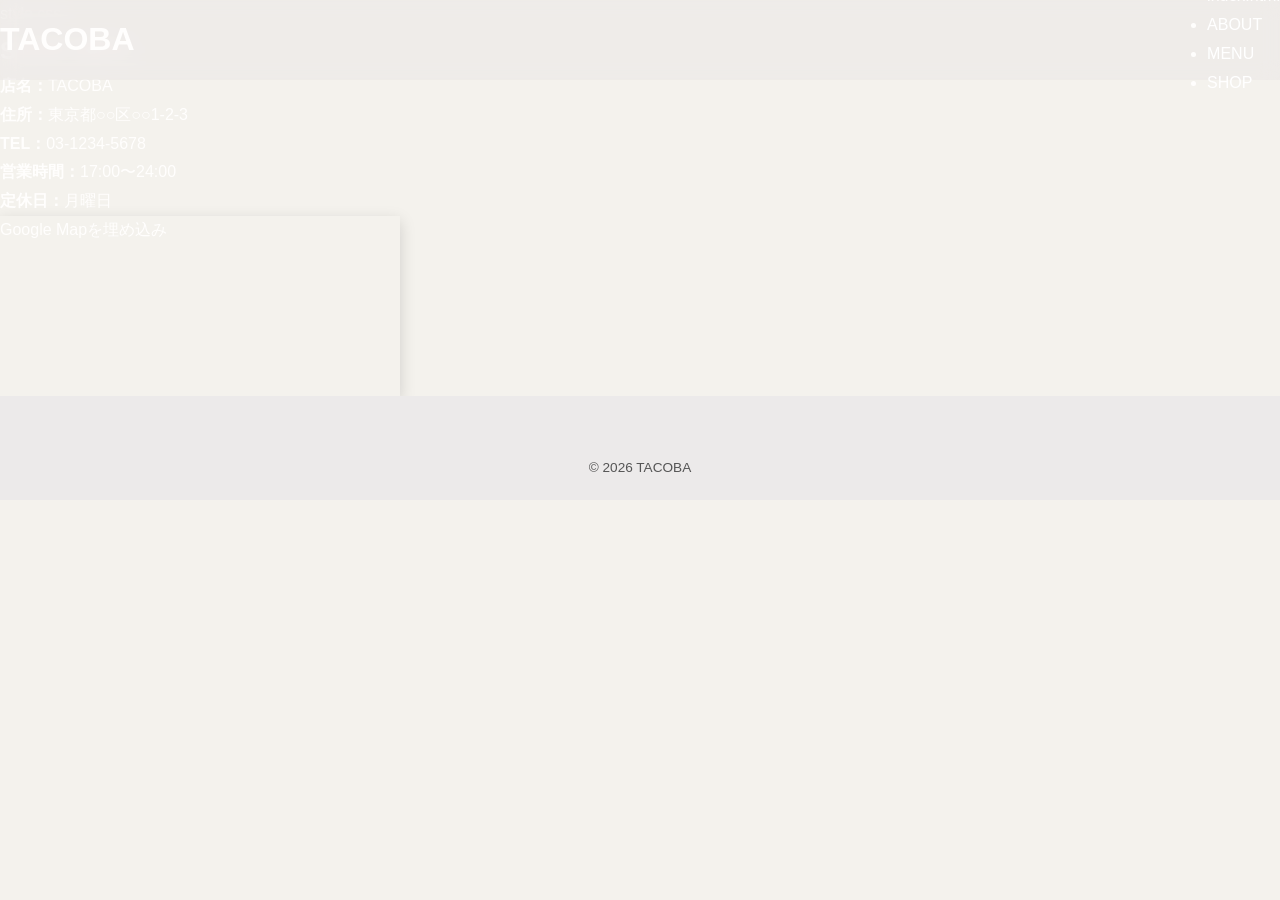
<file: shop.html>
<!DOCTYPE html>
<html lang="ja">
<head>
    <meta charset="UTF-8">
    <meta name="viewport" content="width=device-width, initial-scale=1.0">
    <link rel="stylesheet" href="style.css">

    <title>SHOP | TACOBA</title>
    style.css
</head>
<body>

<header>
    <div class="container">
        <h1 class="logo">TACOBA</h1>

        <nav>
            <ul>
                <li>index.html</li>
                <li><a href="about.html">ABOUT</a></li>
                <li><a href="menu.html">MENU</a></li>
                <li><a href="shop.html">SHOP</a></li>
            </ul>
        </nav>
    </div>
</header>

<section class="page">
    <div class="container">
        <h2>SHOP INFO</h2>

        <p><strong>店名：</strong>TACOBA</p>
        <p><strong>住所：</strong>東京都○○区○○1-2-3</p>
        <p><strong>TEL：</strong>03-1234-5678</p>
        <p><strong>営業時間：</strong>17:00〜24:00</p>
        <p><strong>定休日：</strong>月曜日</p>

        <div class="map">
            Google Mapを埋め込み
        </div>

    </div>
</section>

<footer>
    <p>© 2026 TACOBA</p>
</footer>

</body>
</html>
</file>
<file: style.css>
/* ========================================
   RESET
======================================== */

* {
    margin: 0;
    padding: 0;
    box-sizing: border-box;
}

html {
    scroll-behavior: smooth;
}

html,
body {
    width: 100%;
    max-width: 100%;
    overflow-x: hidden;
}

body {
    font-family: "Yu Gothic", sans-serif;
    background: #ebe8dd86;
    color: #fffefd;
    line-height: 1.8;
}

a {
    text-decoration: none;
    color: white;
}

.container {
    width: 100%;
    max-width: none;
    margin: 0;
}



/* ========================================
   HEADER
======================================== */

header {
    position: fixed;
    top: 0;
    left: 0;

    width: 100%;
    height: 80px;

    background: rgba(233, 229, 229, 0.452);
    backdrop-filter: blur(10px);

    z-index: 1000;
}

header .container {
    height: 100%;

    display: flex;
    justify-content: space-between;
    align-items: center;
}

.logo {
    margin-right: auto;
}

.logo img {
    display: block;
}


/* ========================================
   NAVIGATION
======================================== */

#nav {
    display: flex;
    align-items: center;
    gap: 30px;
}

#nav a {
    position: relative;

    color: #111;
    font-size: 1.1rem;
    letter-spacing: 3px;

    transition: 0.3s;
}

#nav a::after {
    content: "";

    position: absolute;
    left: 0;
    bottom: -8px;

    width: 0;
    height: 2px;

    background: #ff8c00;

    transition: 0.3s;
}

#nav a:hover {
    color: #ff8c00;
}

#nav a:hover::after {
    width: 100%;
}


/* ========================================
   HAMBURGER / OVERLAY
======================================== */

.hamburger {
    display: none;
}

#overlay {
    position: fixed;
    inset: 0;

    background: rgba(0, 0, 0, 0.5);

    opacity: 0;
    visibility: hidden;

    transition: 0.3s;

    z-index: 999;
}

#overlay.active {
    opacity: 1;
    visibility: visible;
}


/* ========================================
   HERO
======================================== */

.hero {
    position: relative;

    width: 100%;
    height: 100vh;

    overflow: hidden;
}

.hero-video {
    position: absolute;
    inset: 0;

    width: 100%;
    height: 100%;

    object-fit: cover;

    z-index: 0;
}

.hero::before {
    content: "";

    position: absolute;
    inset: 0;

    background: rgba(0, 0, 0, 0.2);

    z-index: 1;
}

.hero-inner {
    position: absolute;

    top: 50%;
    left: 50%;

    transform: translate(-50%, -50%);

    width: 90%;

    text-align: center;

    z-index: 2;
}

.hero h1 {
    font-size: 4rem;
}

.hero p {
    font-size: 1.5rem;

    margin-bottom: 40px;

    display: flex;
    flex-direction: column;
    align-items: center;
    justify-content: center;
}

.sns-arrow {
    font-size: 40px;
    margin-top: 100px;
}

.instagram,
.x,
.youtube {
    font-size: 40px;
}


/* ========================================
   BUTTON
======================================== */

.btn {
    display: inline-block;

    background: #ff8c00;

    padding: 14px 30px;

    border-radius: 30px;

    margin-top: 50px;

    transition: 0.3s;

    animation: float 2.5s ease-in-out infinite;
}

.btn:hover {
    background: #ff6500;

    transform: scale(1.08);
}

@keyframes float {

    0% {
        transform: translateY(0);
    }

    50% {
        transform: translateY(-10px);
    }

    100% {
        transform: translateY(0);
    }

}


/* ========================================
   SECTION
======================================== */

.about,
.menu,
.gallery,
.shop {
    text-align: left;

    padding: 80px 0;
}


/* ========================================
   SECTION TITLE
======================================== */

.about h2,
.menu h2,
.gallery h2,
.shop h2 {
    position: relative;

    width: 30%;

    font-size: 2.8rem;

    color: #ffffff;

    border-bottom: 1px solid #ffffff;

    z-index: 1;
}

.about h2::before {
    content: "ABOUT";
}

.menu h2::before {
    content: "MENU";
}

.gallery h2::before {
    content: "NEWS";
}

.shop h2::before {
    content: "RESERVE";
}

.about h2::before,
.menu h2::before,
.gallery h2::before,
.shop h2::before {

    position: absolute;

    left: 0;
    top: -35px;

    font-size: 5rem;
    font-weight: 700;

    color: rgba(0, 0, 0, 0.2);

    letter-spacing: 8px;

    z-index: -1;

    white-space: nowrap;
}


/* ========================================
   ABOUT
======================================== */

.about > .container > p {
    margin-top: 100px;
}

.about {
    position: relative;

    background-image: url(images/グレー.jpg);
    background-size: cover;
    background-position: center;
    background-repeat: no-repeat;
}

.about::before {
    content: "";

    position: absolute;
    inset: 0;

    background: rgba(255, 255, 255, 0.4);

    z-index: 0;

    pointer-events: none;
}

.about .container {
    position: relative;
    z-index: 1;
}


.about-image {
    position: relative;

    overflow: hidden;

    max-width: 800px;
    height: 750px;

    margin: 40px auto;

    border-radius: 50%;
}

.about-image img {
    display: block;

    width: 100%;
    height: 100%;

    object-fit: cover;

    filter: brightness(55%);

    animation: kenburns 12s ease-in-out infinite alternate;
}

.about-text {
    position: absolute;
    inset: 0;

    display: flex;

    justify-content: center;
    align-items: center;

    padding: 40px;

    text-align: center;

    color: white;
}

.about-text p {
    font-size: 1.5rem;

    line-height: 2.2;

    letter-spacing: 2px;

    text-shadow: 0 3px 15px rgba(0, 0, 0, 0.9);
}

.about-text strong {
    color: #fdfdfc;

    padding: 20px;
}

@keyframes kenburns {

    from {
        transform: scale(1);
    }

    to {
        transform: scale(1.1);
    }

}


/* ========================================
   MENU CARD
======================================== */

.menu {
    background-image: url(images/黄色白.jpg);

    background-size: cover;
    background-position: center;
    background-repeat: no-repeat;
}

.menu p,
.menu h3 {
    color: black;

    margin-top: 50px;
}

.gallery-grid {
    display: grid;

    grid-template-columns: repeat(3, 1fr);

    gap: 30px;

    width: 100%;

    margin-top: 50px;
}


/* ========================================
   FOOD PHOTO SLIDER
======================================== */

.food-slider {
    width: 100%;
    overflow: hidden;

    margin-top: 70px;
    padding: 20px 0;
}

.food-slider-track {
    display: flex;
    width: max-content;

    gap: 25px;

    animation: foodSlide 25s linear infinite;
}

.food-slider-track img {
    flex-shrink: 0;

    width: 280px;
    height: 200px;

    object-fit: cover;

    border-radius: 15px;

    box-shadow:
        0 8px 20px rgba(0, 0, 0, 0.2);

    transition: transform 0.3s ease;
}

.food-slider-track img:hover {
    transform: scale(1.05);
}


/* 左 → 右へ流す */

@keyframes foodSlide {

    from {
        transform: translateX(-50%);
    }

    to {
        transform: translateX(0);
    }

}

/* ========================================
   FOOD MENU
======================================== */

h3 {
    color: #ec8d0f;

    margin: 30px;
}

.menu-list {
    max-width: 850px;

    margin: 0 auto;

    padding: 45px 40px;

    background: linear-gradient(
        145deg,
        #5a3926,
        #7c501a
    );

    border-radius: 25px;

    box-shadow:
        0 15px 40px rgba(0, 0, 0, 0.18),
        inset 0 1px 0 rgba(255, 255, 255, 0.12);
}

.menu-list h3 {
    position: relative;

    color: #ffb347;

    text-align: center;

    font-size: 1.8rem;

    letter-spacing: 6px;

    margin: 10px 0 30px;

    text-shadow: 0 2px 10px rgba(255, 140, 0, 0.4);
}

.menu-list h3::before,
.menu-list h3::after {
    content: "";

    display: inline-block;

    width: 45px;
    height: 1px;

    background: #ffb347;

    vertical-align: middle;

    margin: 0 15px;

    opacity: 0.7;
}

.menu-item {
    position: relative;

    display: flex;

    justify-content: space-between;
    align-items: center;

    padding: 22px 25px;

    margin: 14px 0;

    border: 1px solid rgba(255, 255, 255, 0.18);

    border-radius: 15px;

    background: linear-gradient(
        135deg,
        rgba(255, 255, 255, 0.10),
        rgba(255, 255, 255, 0.03)
    );

    box-shadow:
        0 6px 18px rgba(0, 0, 0, 0.15),
        inset 0 1px 0 rgba(255, 255, 255, 0.08);

    overflow: hidden;
}

.menu-item span:first-child {
    padding-left: 50px;

    color: #f1a500;

    font-size: 1.15rem;

    font-weight: bold;

    letter-spacing: 1.5px;
}

.menu-item span:last-child {
    padding-right: 50px;

    color: #ec8d0f;

    font-size: 1.25rem;

    font-weight: bold;

    letter-spacing: 1px;

    text-shadow:
        0 2px 8px rgba(255, 251, 251, 0.3);
}
.menu-card {
    position: relative;
    overflow: hidden;
}

.menu-card img {
    width: 100%;
    display: block;
    transition: opacity 0.3s ease, transform 0.3s ease;
}

/* ホバーしたとき */
.menu-card:hover img {
    opacity: 0.8;
    transform: scale(1.03);
}

.menu-card a {
    position: absolute;
    top: 50%;
    left: 50%;
    transform: translate(-50%, -50%);

    padding: 12px 25px;

    color: #fff;
    font-family: "Poppins", "Yu Gothic", sans-serif;
    font-size: 30px;
    font-weight: 700;
    letter-spacing: 4px;

    border: 2px solid rgba(255, 255, 255, 0.8);
    border-radius: 5px;

    background: rgba(0, 0, 0, 0.25);

    text-shadow: 0 2px 5px rgba(0, 0, 0, 0.8);

    z-index: 2;

    transition: 0.3s ease;
}

.menu-card a:hover {
    background: rgba(255, 140, 0, 0.8);
    border-color: #fff;
    transform: translate(-50%, -50%) scale(1.05);
}



/* ========================================
   NEWS
======================================== */

.gallery {
    background-image: url(images/グレー茶線.png);
    background-size: cover;
    background-position: center;
    background-repeat: no-repeat;
}


.news-list {
    max-width: 900px;

    margin: 50px auto;

    font-size: 1.5rem;
}


.news-item {
    display: grid;

    grid-template-columns: 160px 1fr;

    gap: 30px;

    padding: 20px 10px;

    border-bottom: 1px solid #ddd;

    color: #111;

    text-align: left;
    display: flex;
    align-items: center;
    text-decoration: none;
    color: inherit;
    cursor: pointer;
    transition: 0.3s ease;
}

.news-item time {
    color: #fafafa;
    width: 100px;
    font-weight: bold;
}

.news-item span {
    color: #faf8f8;
    font-weight: 600;
}
.new-badge {
display: inline-block;
background: #e60012;
color: #fff;
font-size: 11px;
font-weight: 700;
letter-spacing: 1px;
padding: 4px 8px;
border-radius: 20px;
margin-bottom: 6px;
box-shadow: 0 3px 8px rgba(230, 0, 18, 0.25);
animation: new-badge-pop 1.8s ease-in-out infinite;
}

/* NEW! ふわっと動く */
@keyframes new-badge-pop {
0%, 100% {
transform: scale(1);
}

50% {
    transform: scale(1.08);
}


}

/* ホバー時 */
.news-item:hover {
    background-color: #e0852f2c;
    transform: translateX(5px);
}

/* =========================
   NEWS DETAIL
========================= */

.news-detail {
    padding: 140px 0 100px;
    background: #fff;
    min-height: 70vh;
}

.news-detail .container {
    max-width: 900px;
    margin: 0 auto;
}

.news-detail-date {
    color: #e85d04;
    font-size: 16px;
    font-weight: 600;
    letter-spacing: 2px;
    margin-bottom: 15px;
}

.news-detail h1 {
    font-size: 42px;
    line-height: 1.5;
    margin-bottom: 50px;
    color: #333;
}

.news-detail-image {
    width: 100%;
    margin-bottom: 50px;
}

.news-detail-image img {
    width: 100%;
    display: block;
    border-radius: 10px;
}

.news-detail-text {
    font-size: 20px;
    line-height: 2.2;
    color: #444;
}

.news-detail-text p {
    margin-bottom: 25px;
}

.news-detail-text strong {
    color: #e85d04;
}

.news-detail-text .special {
    display: inline-block;
    font-size: 28px;
    color: #e85d04;
    margin: 10px 0;
}

.news-back {
    display: inline-block;
    margin-top: 50px;
    padding: 14px 30px;
    color: #fff;
    background: #e85d04;
    text-decoration: none;
    border-radius: 30px;
    transition: 0.3s ease;
}

.news-back:hover {
    background: #c94d00;
    transform: translateX(-5px);
}


/* =========================
   NEWS DETAIL MOBILE
========================= */

@media (max-width: 768px) {

    .news-detail {
        padding: 110px 20px 70px;
    }

    .news-detail h1 {
        font-size: 28px;
        line-height: 1.5;
        margin-bottom: 30px;
    }

    .news-detail-image {
        margin-bottom: 30px;
    }

    .news-detail-text {
        font-size: 15px;
        line-height: 2;
    }

    .news-detail-text .special {
        font-size: 23px;
    }

}


/* ========================================
   RESERVE
======================================== */

#prese {
    color: #ffffff;

    margin-top: 20px;

    font-size: 1.5rem;

    text-align: center;
}


/* ========================================
   RESERVE IMAGE + BUTTON
======================================== */

#shop {
    background-image: url(images/きらきら.jpg);

    background-size: cover;
    background-position: center;
    background-repeat: no-repeat;

    position: relative;

    overflow: hidden;
}

#shop::before {
    content: "";

    position: absolute;
    inset: 0;

    background: rgba(0, 0, 0, 0.25);

    z-index: 1;

    pointer-events: none;
}

.reserve-image {
    position: relative;

    width: 100%;
    max-width: 900px;

    margin: 30px auto;

    overflow: hidden;
}

.reserve-image img {
    display: block;

    width: 100%;
    height: auto;

    margin: 0;

    object-fit: cover;

    animation: floating 5s ease-in-out infinite;
}

@keyframes floating {

    0% {
        transform: translate(0, 0) rotate(0deg);
    }

    50% {
        transform: translate(8px, -12px) rotate(1deg);
    }

    100% {
        transform: translate(0, 0) rotate(0deg);
    }

}

.reserve-image .btn {
    position: absolute;

    top: 50%;
    left: 50%;

    transform: translate(-50%, -50%);

    margin: 0;

    padding: 15px 40px;

    background: rgba(233, 140, 20);

    color: #fff;

    border: 1px solid #fff;

    border-radius: 30px;

    font-size: 18px;

    letter-spacing: 2px;

    animation: none;

    transition:
        background 0.3s,
        color 0.3s,
        transform 0.3s;
}

.reserve-image .btn:hover {
    background: #fff;

    color: #e98c14;

    transform: translate(-50%, -50%) scale(1.08);
}


/* ========================================
   RESERVE PAGE
======================================== */

.reserve-page {
    width: 90%;

    max-width: 700px;

    margin: 150px auto 100px;

    text-align: center;

    color: #111;

    font-size: 1.3rem;
}

.reserve-page .page-title h1 {
    color: #ff8c00;

    font-size: 2.8rem;

    letter-spacing: 5px;

    border-bottom: 1px solid #ff8c00;

    padding-bottom: 10px;
}

.reserve-sub {
    margin: 30px 0;

    color: #0c0c0c;

    font-size: 1.8rem;

    font-weight: bold;
}


/* ========================================
   予約フォーム
======================================== */

.reserve-form {
    display: flex;

    flex-direction: column;

    gap: 15px;

    width: 100%;

    max-width: 650px;

    margin: 0 auto;
}

.reserve-form input,
.reserve-form textarea {
    width: 100%;

    padding: 16px 18px;

    border: 1px solid #ddd;

    border-radius: 8px;

    background: #fff;

    color: #333;

    font-size: 1.5rem;

    outline: none;

    transition: 0.3s;
}

.reserve-form input:focus,
.reserve-form textarea:focus {
    border-color: #ff8c00;

    box-shadow:
        0 0 5px rgba(255, 140, 0, 0.2);
}

.reserve-form input::placeholder,
.reserve-form textarea::placeholder {
    font-size: 1.1rem;
}

.reserve-form button {
    width: 160px;

    margin: 5px auto 0;

    padding: 14px 30px;

    border: none;

    border-radius: 30px;

    background: #ff8c00;

    color: white;

    font-size: 1.5rem;

    cursor: pointer;

    transition: 0.3s;
}

.reserve-form button:hover {
    background: #fafafa;
    color: #e98c14;

    transform: scale(1.05);
}

.reserve-sub {
    position: relative;

    display: inline-block;

    padding-bottom: 12px;
}

.arrow {
    display: inline-block;
    margin-left: 8px;
    animation: arrowBounce 1s ease-in-out infinite;
}

@keyframes arrowBounce {
    0%, 100% {
        transform: translateY(0);
    }

    50% {
        transform: translateY(8px);
    }
}


/* ========================================
   RESERVE PAGE BACKGROUND
======================================== */

body.reserve-page-bg {
    position: relative;

    background-image: url(images/コンクリハート.jpg);

    background-size: cover;

    background-position: center;

    background-repeat: no-repeat;

    background-attachment: fixed;
}

body.reserve-page-bg::before {
    content: "";

    position: fixed;

    inset: 0;

    background: rgba(255, 255, 255, 0.35);

    z-index: -1;
}


/* ========================================
   BREADCRUMB
======================================== */

.breadcrumb {
    width: 90%;

    max-width: 1200px;

    margin: 100px auto 30px;

    font-size: 1.8rem;

    color: #fffcfc;
}

.breadcrumb a {
    color: #666;

    transition: color 0.3s;
}

.breadcrumb a:hover {
    color: #d9a441;
}

.breadcrumb span {
    margin: 0 8px;
}


/* ========================================
   ★ RESERVE タイピング
======================================== */

.breadcrumb .current {
    display: inline-block;

    color: #f7f7f7;

    font-weight: bold;

    font-size: 1.8rem;

    white-space: nowrap;

    overflow: hidden;

    vertical-align: middle;

    /* 最初は文字を見せない */
    max-width: 0;

    /* カーソル */
    border-right: 2px solid #d9a441;

    /*
       max-widthを広げることで
       RESERVE全部を表示
    */
    animation:
        reserveBreadcrumbShow 2s ease-out forwards,
        reserveBreadcrumbCursor 0.7s step-end infinite;
}


/* RESERVEを表示 */

@keyframes reserveBreadcrumbShow {

    from {
        max-width: 0;
    }

    to {
        max-width: 200px;
    }

}


/* カーソル点滅 */

@keyframes reserveBreadcrumbCursor {

    50% {
        border-color: transparent;
    }

}


/* ========================================
   PAGE TITLE
======================================== */

.page-title {
    padding-top: 10px;

    text-align: center;

    color: #d9a441;
}


/* ========================================
   GALLERY IMAGE
======================================== */

.gallery-grid img {
    width: 100%;

    height: 300px;

    object-fit: cover;

    box-shadow:
        0 5px 15px rgba(0, 0, 0, 0.2);

    transition: 0.3s;
}

.gallery-grid img:hover {
    transform: translateY(-10px);
}


/* ========================================
   LIGHTBOX
======================================== */

#lightbox {
    position: fixed;

    inset: 0;

    display: none;

    justify-content: center;
    align-items: center;

    background: rgba(0, 0, 0, 0.9);

    z-index: 9999;
}

#lightbox img {
    width: 80%;

    max-width: 800px;
}

#close {
    position: absolute;

    top: 30px;
    right: 40px;

    color: white;

    font-size: 40px;

    cursor: pointer;
}


/* ========================================
   FOOTER
======================================== */

footer {
    background: #eceaea;

    text-align: center;

    color: #050505;

    padding: 40px 0 20px;

    font-size: 25px;
}

#yoko {
    width: 90%;

    max-width: 1000px;

    margin: 0 auto 30px;

    display: flex;

    justify-content: space-between;
    align-items: center;

    gap: 60px;
}

.footer-info {
    flex: 1;

    display: flex;

    justify-content: center;
    align-items: center;

    gap: 30px;

    text-align: center;
}

.footer-info img {
    width: 180px;

    height: auto;
}

#add {
    color: #1e1e1e;

    font-size: 90%;

    line-height: 1.8;

    text-align: left;
}

#add span {
    display: block;

    margin-top: 5px;
}

.map {
    flex: 1;

    width: 100%;

    max-width: 400px;

    height: 180px;

    margin: 0;

    overflow: hidden;

    box-shadow:
        0 5px 15px rgba(0, 0, 0, 0.15);
}

.map iframe {
    width: 100%;
    height: 100%;

    border: 0;
}

footer > p {
    margin-top: 20px;

    font-size: 0.85rem;

    color: #555;
}


/* ========================================
   FIXED PAGE TOP
======================================== */

.fixed-top {
    position: fixed;

    right: 25px;
    bottom: 25px;

    z-index: 900;

    margin: 0;
    padding: 0;

    text-align: center;
}

.back-top {
    display: inline-flex;

    flex-direction: column;

    align-items: center;

    color: #ff8c00;

    font-family: "Poppins", sans-serif;

    font-size: 0.8rem;

    font-weight: 600;

    letter-spacing: 2px;

    transition: 0.4s;
}

.back-top::before {
    content: "↑";

    display: flex;

    justify-content: center;
    align-items: center;

    width: 50px;
    height: 50px;

    margin-bottom: 7px;

    border: 1px solid #ff8c00;

    border-radius: 50%;

    background: rgba(255, 255, 255, 0.9);

    font-size: 1.4rem;

    transition: 0.4s;
}

.back-top:hover {
    color: #ff6500;

    transform: translateY(-5px);
}

.back-top:hover::before {
    background: #ff8c00;

    color: white;

    box-shadow:
        0 0 15px rgba(255, 140, 0, 0.6);
}


/* ========================================
   FADE
======================================== */

.fade {
    opacity: 0;

    transform: translateY(50px);

    transition: 1s;
}

.fade.show {
    opacity: 1;

    transform: translateY(0);
}


/* ========================================
   OPENING MOVIE
======================================== */

#loading {
    position: fixed;

    top: 0;
    left: 0;

    width: 100%;
    height: 100vh;

    overflow: hidden;

    background: #eceaea;

    z-index: 9999;

    transition: 1.2s ease;
}

#loading.fadeout {
    opacity: 0;

    visibility: hidden;

    pointer-events: none;
}

#openingVideo {
    width: 100%;
    height: 100%;

    object-fit: cover;
}

.opening-overlay {
    position: absolute;

    top: 0;
    left: 0;

    width: 100%;
    height: 100%;

    background: linear-gradient(
        rgb(243, 238, 238),
        rgb(149, 150, 147)
    );
}

.opening-content {
    position: absolute;

    top: 50%;
    left: 50%;

    transform: translate(-50%, -50%);

    width: 90%;

    text-align: center;

    color: #fff;
}

.opening-logo {
    letter-spacing: 12px;

    font-weight: 700;

    animation:
        logoFade 2s ease,
        neonGlow 1.5s ease-in-out infinite alternate;
}

.opening-logo img {
    width: 250px;
}

.opening-sub {
    margin-top: 15px;

    font-size: 1.5rem;

    letter-spacing: 6px;

    animation: subFade 3s ease;
}

.opening-story {
    margin-top: 35px;

    display: flex;

    flex-wrap: wrap;

    justify-content: center;

    gap: 15px;

    font-size: 1rem;

    opacity: 0;

    animation:
        storyFade 2s ease 2s forwards;
}

@keyframes logoFade {

    from {
        opacity: 0;

        transform:
            translateY(30px)
            rotate(0deg);
    }

    to {
        opacity: 1;

        transform:
            translateY(0)
            rotate(360deg);
    }

}

@keyframes neonGlow {

    from {
        text-shadow:
            0 0 5px #ff8c00,
            0 0 15px #ff8c00,
            0 0 30px #ff6500;
    }

    to {
        text-shadow:
            0 0 20px #ff8c00,
            0 0 40px #ff6500,
            0 0 80px #ff4500;
    }

}

@keyframes subFade {

    from {
        opacity: 0;
    }

    to {
        opacity: 1;
    }

}

@keyframes storyFade {

    from {
        opacity: 0;

        transform: translateY(20px);
    }

    to {
        opacity: 1;

        transform: translateY(0);
    }

}


/* ========================================
   OTHER
======================================== */

#photo {
    width: 100%;

    max-width: 900px;

    margin: 50px auto 70px;

    text-align: center;
}

.main-photo {
    display: block;

    width: 100%;

    max-width: 9000px;

    height: 600px;

    margin: 0 auto;

    object-fit: cover;

    border: 5px solid #ffffff; /* ← これ！ */

    border-radius: 10px;

    box-shadow:
        0 8px 25px rgba(0, 0, 0, 0.2);
}

.sub-photo {
    display: flex;

    justify-content: center;
    align-items: center;

    gap: 20px;

    margin-top: 25px;
}

.sub-photo img {
    display: block;

    width: 300px;
    height: 200px;

    border: 5px solid #ffffff; /* ← これ！ */

    border-radius: 10px;

    object-fit: cover;

    box-shadow:
        0 5px 15px rgba(0, 0, 0, 0.18);

    transition: 0.3s;
}


.back-btn {
    display: block;

    width: fit-content;

    margin: 0 auto;

    padding: 12px 35px;

    border: 1px solid #d9a441;

    color: #d9a441;

    border-radius: 30px;

    transition: 0.3s;
}

.back-btn:hover {
    background: #d9a441;

    color: #111;
}

#pmoment {
    color: #111;

    text-align: center;

    padding-bottom: 50px;

    font-size: 1.7rem;

    line-height: 2.3;

    letter-spacing: 1px;
}


/* ========================================
   TAKOYAKI PAGE BACKGROUND
======================================== */

body.menu1-page {
    background-image: url(images/白グレー.jpg);

    background-size: cover;

    background-position: center;

    background-repeat: no-repeat;

    background-attachment: fixed;
}

body.menu1-page::before {
    content: "";

    position: fixed;

    inset: 0;

    background: rgba(100,100,100, 0.8);

    z-index: -1;
}
body.menu1-page #photo h3,
body.menu1-page #photo .menu-item span {
    color: #ffffff;
}



/* ========================================
   TAKOYAKI PAGE
======================================== */

.page-title h1 {
    font-size: 3.5rem;
}

#photo h3 {
    font-size: 2rem;

    margin: 40px 0 25px;
}

#photo .menu-item {
    font-size: 1.8rem;
}

#photo .menu-item span:first-child {
    font-size: 1.8rem;
}

#photo .menu-item span:last-child {
    font-size: 1.8rem;
}



/* ========================================
   MOBILE
======================================== */

@media (max-width: 768px) {

    *,
    *::before,
    *::after {
        max-width: 100%;
    }

    .container {
        width: calc(100% - 30px);

        max-width: 100%;
    }


    /* HEADER */

    header {
        height: 70px;
    }

    .logo img {
        width: 100px;

        height: auto;
    }

    .sns-arrow {
        font-size: 32px;

        margin-top: 60px;
    }

    .instagram,
    .x,
    .youtube {
        font-size: 32px;
    }

    .container {
        width: 100%;
        max-width: none;
        margin: 0;
    }


    /* HAMBURGER */

    .hamburger {
        display: flex;

        justify-content: center;
        align-items: center;

        position: absolute;

        top: 15px;
        right: 15px;

        width: 45px;
        height: 45px;

        border: none;

        border-radius: 50%;

        background: #ff8c00;

        color: white;

        font-size: 1.5rem;

        line-height: 1;

        cursor: pointer;

        z-index: 1001;

        transition: 0.3s;

        box-shadow:
            0 4px 12px rgba(255, 140, 0, 0.35);
    }

    .hamburger:hover {
        background: #ff6500;

        transform: scale(1.08);
    }


    /* NAV */

    #nav {
        position: fixed;

        top: 0;
        right: -100%;

        width: 280px;
        height: 100vh;

        display: flex;

        flex-direction: column;

        justify-content: center;
        align-items: center;

        gap: 35px;

        background: rgba(243, 241, 241, 0.95);

        backdrop-filter: blur(10px);

        transition: 0.5s;

        z-index: 1000;
    }

    #nav.active {
        right: 0;
    }

    #nav a {
        font-size: 1.2rem;

        color: #111;
    }


    /* HERO */

    .hero {
        width: 100%;

        max-width: 100%;

        overflow: hidden;
    }

    .hero-video {
        width: 100%;

        max-width: 100%;
    }

    .hero-inner {
        width: calc(100% - 30px);

        max-width: 100%;
    }

    .hero-inner h1 {
        font-size: 2.5rem;
    }

    .hero-inner p {
        font-size: 1rem;
    }


    /* SECTION TITLE */

    .about h2,
    .menu h2,
    .gallery h2,
    .shop h2 {

        width: 80%;

        font-size: 2rem;

        margin-left: auto;
        margin-right: auto;
    }

    .about h2::before,
    .menu h2::before,
    .gallery h2::before,
    .shop h2::before {

        font-size: 3rem;

        top: -20px;

        letter-spacing: 4px;
    }


    /* ABOUT */

    .about-image {
        width: 90%;

        max-width: 500px;

        height: 520px;
    }

    .about-text {
        padding: 20px;
    }

    .about-text p {
        font-size: 0.85rem;

        line-height: 1.7;

        letter-spacing: 1px;
    }


    /* MENU */

    .menu {
        padding: 60px 0;
    }

    .gallery-grid {
        grid-template-columns: 1fr;

        width: 100%;

        max-width: 100%;
    }


   
   /* ========================================
   FOOD SLIDER MOBILE
======================================== */
    .food-slider {
        margin-top: 40px;
        padding: 15px 0;
    }

    .food-slider-track {
        gap: 15px;

        animation-duration: 20s;
    }

    .food-slider-track img {
        width: 200px;
        height: 140px;

        border-radius: 12px;
    }


    /* PHOTO */

    #photo {
        width: 90%;

        margin: 40px auto 60px;
    }

    .main-photo {
        width: 100%;

        max-width: 650px;

        height: 280px;

        margin: 0 auto;

        border-radius: 15px;
    }

    .sub-photo {
        display: flex;

        flex-direction: column;

        gap: 20px;

        margin-top: 25px;
    }

    .sub-photo img {
        width: 100%;

        max-width: 400px;

        height: 200px;

        margin: 0 auto;

        border-radius: 15px;
    }


    /* NEWS */

    .news-list {
        width: 90%;

        max-width: 100%;

        margin: 50px auto;

        font-size: 1.2rem;
    }

    .news-item {
        grid-template-columns: 1fr;

        gap: 5px;

        padding: 15px 5px;

        width: 100%;

        max-width: 100%;
    }

    .news-item time {
        font-size: 0.9rem;
    }

    .news-item span {
        font-size: 0.95rem;
    }


    /* RESERVE */

    .shop {
        width: 100%;

        max-width: 100%;

        overflow: hidden;

        padding: 20px 0 100px;
    }

    .shop h2 {
        color: #ff8c00;

        font-size: 2.5rem;

        margin: 50px auto 30px;
    }

    .reserve-image {
        position: relative;

        width: 100%;

        max-width: 500px;

        margin: 30px auto;

        overflow: hidden;
    }

    .reserve-image img {
        display: block;

        width: 100%;

        max-width: 100%;

        height: auto;

        margin: 0;
    }

    .reserve-image .btn {
        position: absolute;

        z-index: 3;

        top: 50%;
        left: 50%;

        transform: translate(-50%, -50%);

        margin: 0;

        padding: 15px 40px;

        background: rgba(233, 140, 20, 0.7);

        color: #fff;

        border: 1px solid #fff;

        border-radius: 30px;

        font-size: 18px;

        letter-spacing: 2px;

        animation: none;

        transition:
            background 0.3s,
            color 0.3s,
            transform 0.3s;
    }

    .reserve-image .btn:hover {
        background: #fff;

        color: #000;

        transform: translate(-50%, -50%) scale(1.08);
    }

    #prese {
        color: #050505;

        margin-top: 20px;

        font-size: 0.95rem;

        line-height: 1.8;
    }


    /* RESERVE PAGE */

    .reserve-page {
        margin-top: 130px;
    }

    .reserve-page .page-title h1 {
        font-size: 2.2rem;
    }

    .reserve-form {
        width: 100%;
    }


    /* FORM */

    form {
        display: flex;

        flex-direction: column;

        gap: 12px;

        max-width: 450px;

        margin: 0 auto;
    }

    form input,
    form textarea {
        padding: 10px 14px;

        border: none;

        border-radius: 8px;

        font-size: 0.9rem;

        background: white;

        color: #333;
    }

    form textarea {
        min-height: 100px;

        resize: vertical;
    }

    form button {
        width: 160px;

        margin: 5px auto 0;

        padding: 11px 25px;

        border: none;

        border-radius: 25px;

        background: #ff8c00;

        color: white;

        font-size: 1rem;

        cursor: pointer;

        transition: 0.3s;
    }

    form button:hover {
        background: #ff6500;

        transform: scale(1.05);
    }


    /* FOOTER */

    #yoko {
        width: 90%;

        max-width: 100%;

        flex-direction: column;

        gap: 30px;
    }

    .footer-info {
        flex-direction: column;

        gap: 15px;
    }

    .footer-info img {
        width: 150px;
    }

    #add {
        text-align: center;
    }

    #add span {
        display: block;

        margin: 10px 0;
    }

    .map {
        width: 100%;

        max-width: 400px;

        height: 180px;
    }


    /* OPENING */

    .opening-content {
        width: calc(100% - 30px);

        max-width: 100%;
    }

    .opening-logo {
        font-size: 3.5rem;

        letter-spacing: 5px;
    }

    .opening-logo img {
        width: min(250px, 80vw);

        max-width: 100%;
    }

    .opening-sub {
        font-size: 1rem;
    }


    /* 横はみ出し対策 */

    .about,
    .menu,
    .gallery,
    .shop {
        width: 100%;

        max-width: 100%;

        overflow: hidden;
    }

    .gallery-grid {
        width: 100%;

        max-width: 100%;
    }



    .news-item {
        width: 100%;

        max-width: 100%;
    }

    .menu-card {   
    width: 100%;
    max-width: 100%;
    height: 250px;
    }

    @keyframes danceCardMobile {

        0% {
            transform: rotate(0deg) translateY(0) scale(1);
        }

        25% {
    transform: rotate(-1deg) translateY(-3px) scale(1.005);
    }

    50% {
        transform: rotate(1deg) translateY(0) scale(1);
    }

    75% {
        transform: rotate(-0.7deg) translateY(-2px) scale(1.005);
    }

        100% {
            transform: rotate(0deg) translateY(0) scale(1);
        }

    }

    .sub-photo img {
    border: 3px solid #ffffff;
}


    /* ========================================
       MOBILE - BREADCRUMB
    ======================================== */

    .breadcrumb {
        width: 90%;

        margin: 100px auto 30px;

        font-size: 0.95rem;
    }

    .breadcrumb .current {
        font-size: 1.2rem;

        max-width: 0;

        animation:
            reserveBreadcrumbShow 2s ease-out forwards,
            reserveBreadcrumbCursor 0.7s step-end infinite;
    }


    /* ========================================
       MOBILE - TAKOYAKI
    ======================================== */

    .page-title h1 {
        font-size: 2.5rem;
    }

    #photo h3 {
        font-size: 1.6rem;
    }

    #photo .menu-item span:first-child {
        font-size: 1.05rem;
    }

    #photo .menu-item span:last-child {
        font-size: 1.1rem;
    }

    #pmoment {
        font-size: 1rem;

        line-height: 2;
    }

}
</file>
